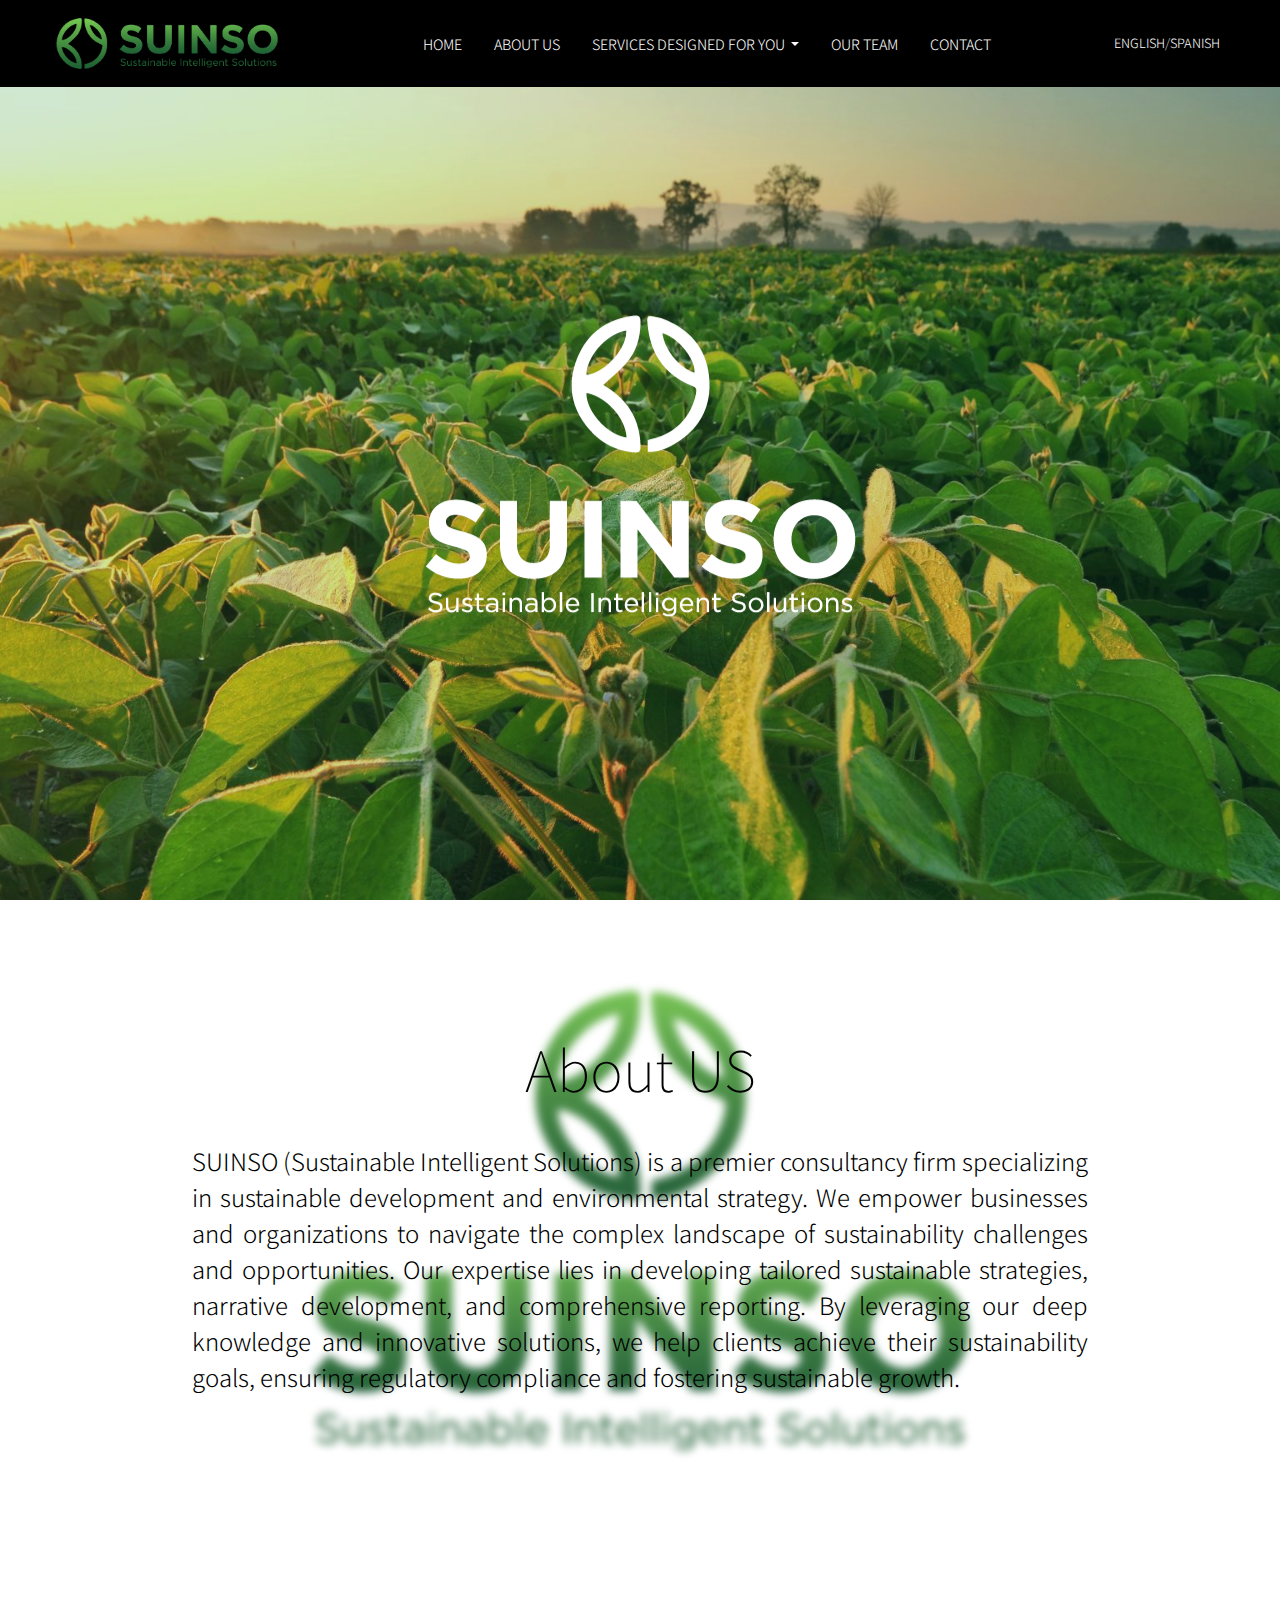
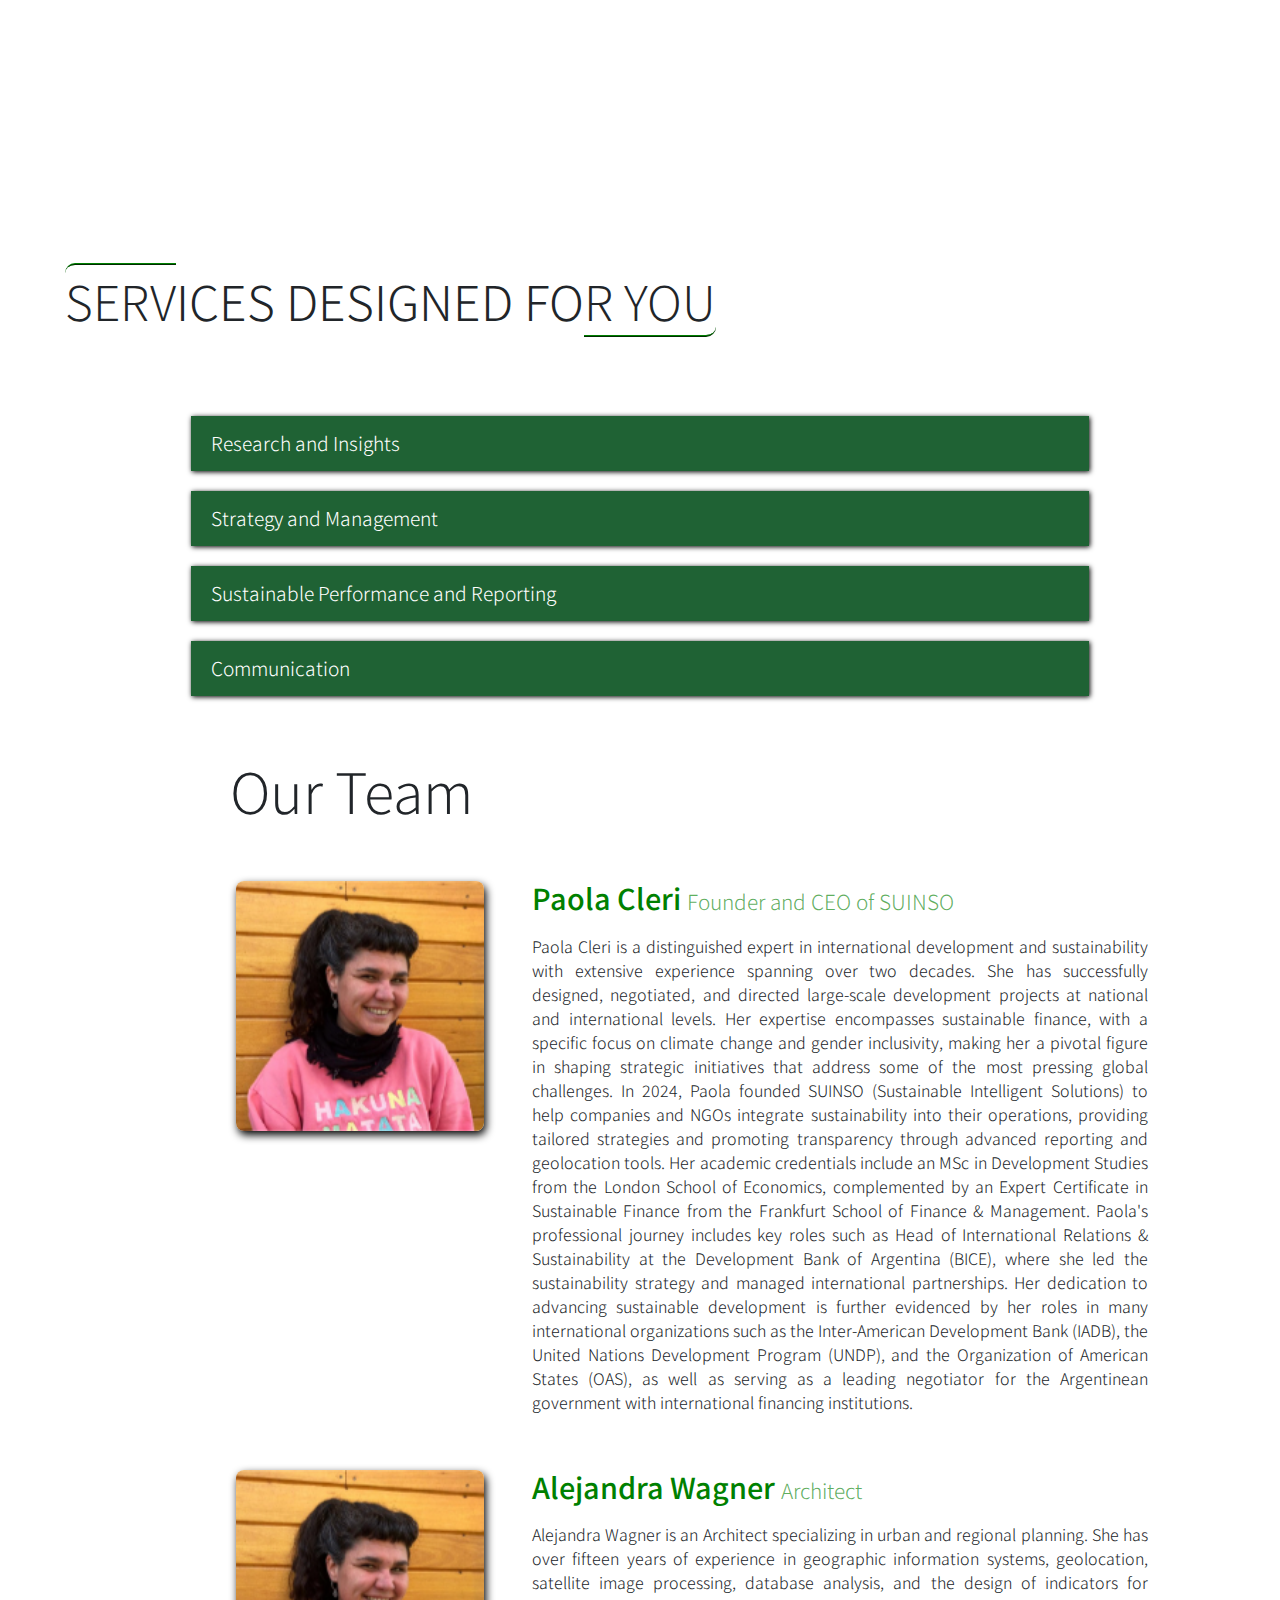
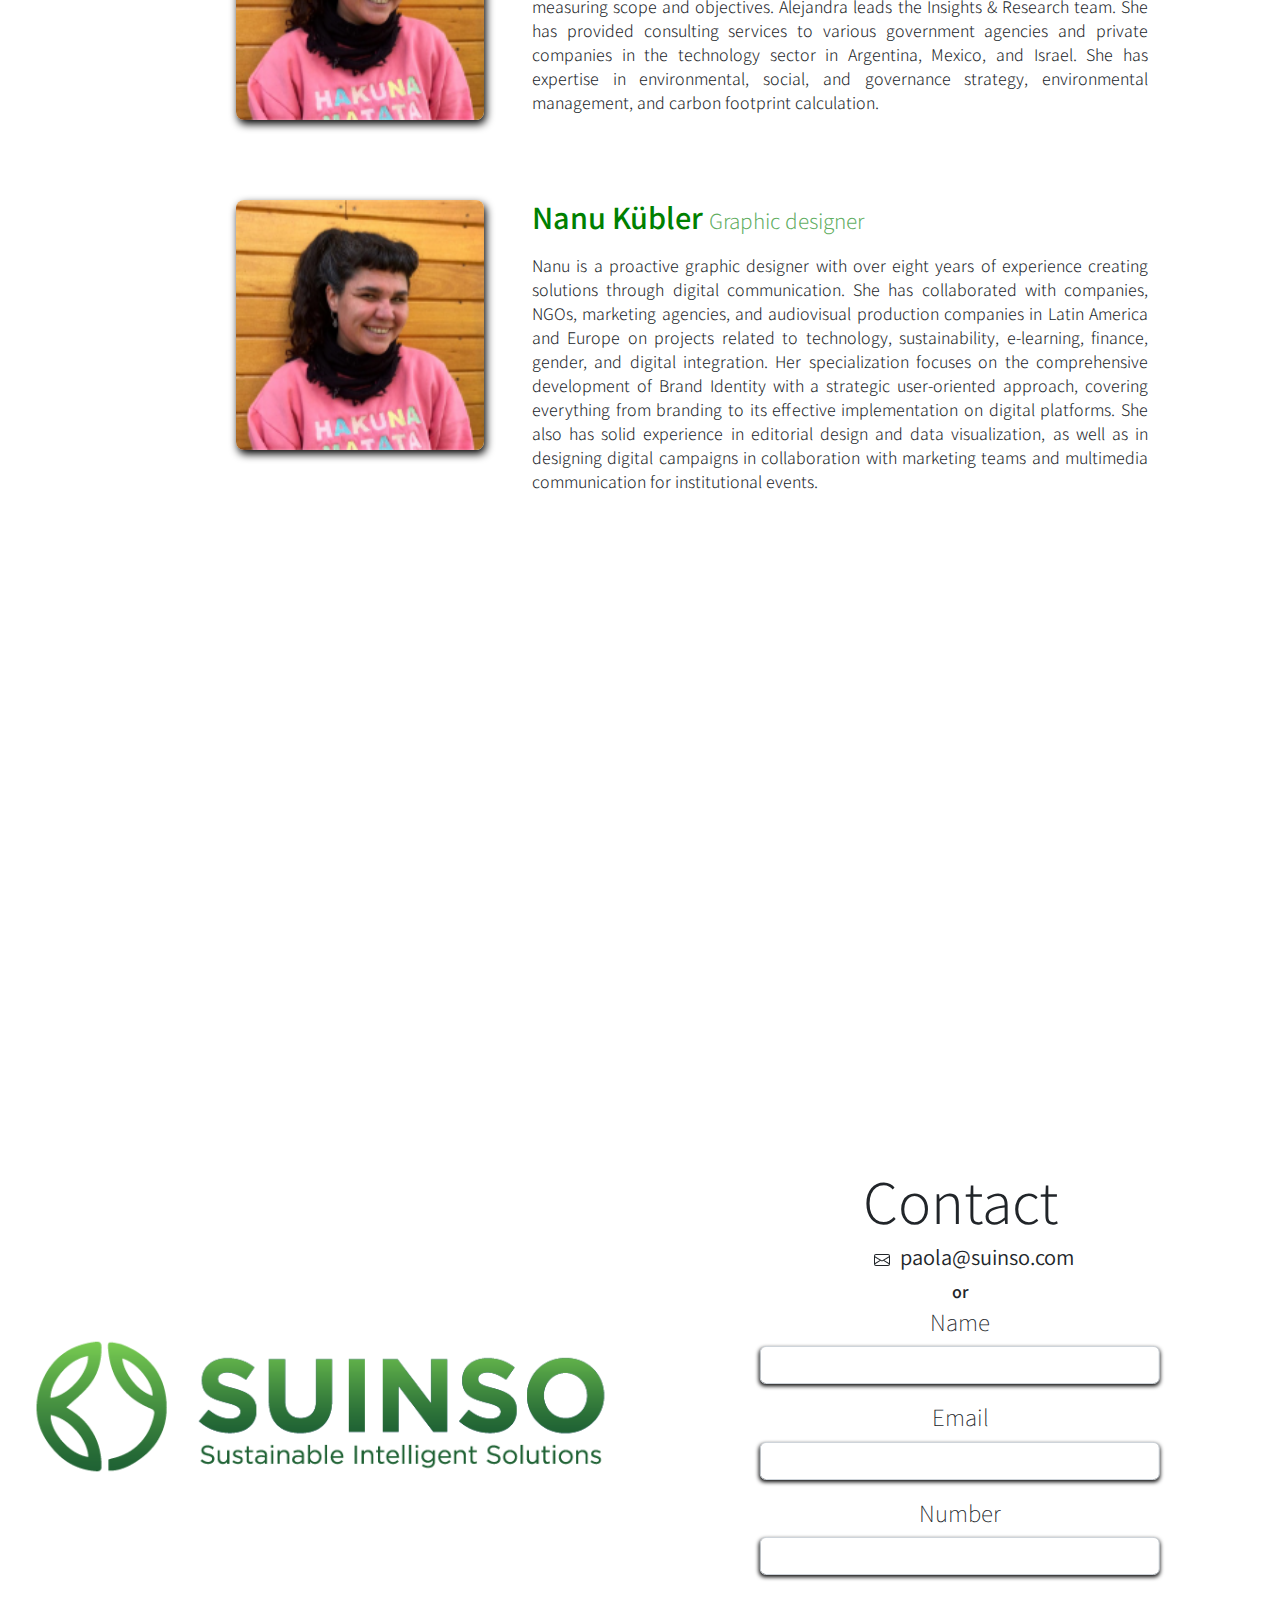
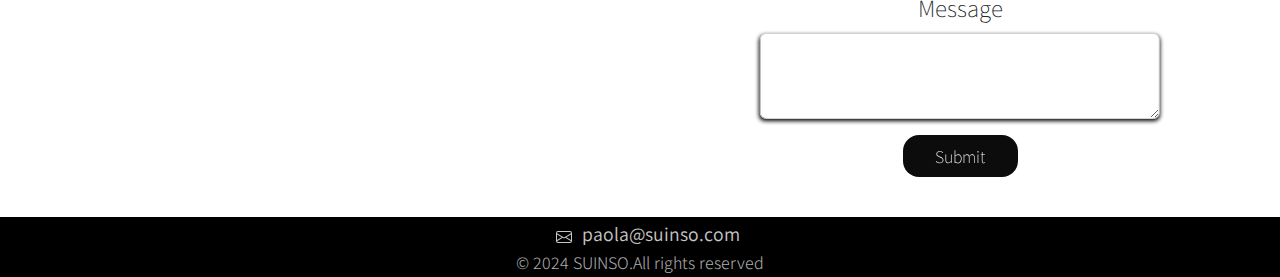
<file: index.html>
<!DOCTYPE html>
<html lang="en">

<head>
  <meta charset="UTF-8">
  <meta name="viewport" content="width=device-width, initial-scale=1.0">
  <title>Suinso</title>
  <link rel="stylesheet" href="css/bootstrap.css">
  <link rel="stylesheet" href="css/index.css">
  <!-- Fuente de Google -->

  <!-- fuente 1 -->

  <link rel="preconnect" href="https://fonts.googleapis.com">
  <link rel="preconnect" href="https://fonts.gstatic.com" crossorigin>
  <link href="https://fonts.googleapis.com/css2?family=Noto+Sans+JP:wght@100..900&display=swap" rel="stylesheet">

</head>

<body>

  <header>

    <!-- Menu de navegación -->

    <nav class="nav navbar justify-content-center p-3 bg-black">
      <a class="text-decoration-none text-white img-nav" href="#Home" id="img-nav"><img
          src="img/logo/logo suinso verde horizontal.png" height="55" width="240" alt="Suinso" class="img-fluid"></a>

      <a class="nav-link nav-text1 text-white" data-index="1" href="#Home" aria-current="page" data-section="navbar"
        data-value="nav-1">HOME</a>
      <a class="nav-link nav-text2 text-white" data-index="2" href="#AboutUs" id="specific-link" data-section="navbar"
        data-value="nav-2">ABOUT
        US</a>

      <!-- Dropdown "Services" -->

      <div class="nav-item dropdown">
        <a class="nav-link nav-text3 text-white dropdown-toggle" data-index="3" href="#Services" id="ServicesDropdown"
          role="button" data-bs-toggle="dropdown" aria-expanded="false" data-section="navbar"
          data-value="nav-3">SERVICES DESIGNED FOR YOU
        </a>
        <ul class="dropdown-menu bg-white" aria-labelledby="ServicesDropdown">
          <li><a class="dropdown-item" href="#panelsStayOpen-headingOne" data-section="navbar"
              data-value="sub-nav-1">Research
              and Insights</a></li>
          <li><a class="dropdown-item" href="#panelsStayOpen-headingTwo" data-section="navbar"
              data-value="sub-nav-2">Strategy
              and Management</a></li>
          <li><a class="dropdown-item" href="#panelsStayOpen-headingThree" data-section="navbar"
              data-value="sub-nav-3">Sustainable
              Performance and Reporting</a></li>
          <li><a class="dropdown-item" href="#panelsStayOpen-headingFour" data-section="navbar"
              data-value="sub-nav-4">Communication</a></li>
        </ul>
      </div>

      <a class="nav-link nav-text4 text-white" data-index="4" href="#OurTeam" data-section="navbar"
        data-value="nav-4" id="ourteam-link">OUR
        TEAM</a>
      <a class="nav-link nav-text5 text-white" data-index="5" href="#Contact" data-section="navbar"
        data-value="nav-5" id="contact-link">CONTACT</a>

      <!-- Switch idioma -->

      <div>
        <h2 class="switch-l text-white" id="switch-div"><span id="english" data-language="en" data-section="navbar"
            data-value="switch1">ENGLISH</span>/<span id="spanish" data-language="es" data-section="navbar"
            data-value="switch2">SPANISH</span></h2>
      </div>

    </nav>


  </header>

  <main>

    <!-- Sección 1 -->

    <!-- Hero -->

    <section class="section1 container-fluid text-center bg-success" id="Home">
      <div class="row">
        <div class="col">

          <img class="img-fluid img-hero" src="img/logo/logo suinso vertical.png" alt="Logo SUINSO">
          <!-- <h1 class="text-hero position-absolute text-color-green">SUINSO</h1>
          <p class="text-hero2 position-absolute text-color-green">Sustainable Intelligent Solutions</p> -->

          <!-- Carrusel de imágenes -->

          <div id="carouselId" class="carrusel carousel slide" data-bs-ride="carousel" data-bs-interval="3800">
            <div class="carousel-inner" role="listbox">
              <div class="carousel-item active">
                <img src="img/hero/plantas.jpg" class="img-c d-block" alt="Garage de autos con paneles solares" />
              </div>
              <div class="carousel-item">
                <img src="img/hero/oficina simple.jpeg" class="img-c2 d-block"
                  alt="Campo abierto con molinos de viento" />
              </div>
              <div class="carousel-item">
                <img src="img/hero/plantas y molinos.jpg" class="img-c3 d-block"
                  alt="Campo abierto con un molino de viento" />
              </div>
            </div>
          </div>

        </div>
      </div>
    </section>

    <!-- Section 2 -->

    <!-- About us -->

    <section class="section2 container-fluid text-center" id="AboutUs">

      <div class="row">

        <div class="col-about-us">

          <div class="div-title-s2">
            <h1 class="text-center title-s2" data-section="AboutUs" data-value="title-About-us">About
              US</h1>
          </div>

          <div class="text-center div-img-s2"><img src="img/logo/logo suinso verde vertical.png" alt="logo SUINSO"
              height="700" width="700" class="img-fluid img-s2"></div>

          <div class="div-text-s2">
            <p class="text-s2" data-section="AboutUs" data-value="description-about-us">
              SUINSO
              (Sustainable Intelligent Solutions) is a premier consultancy firm specializing in
              sustainable development and environmental strategy. We empower businesses and
              organizations to navigate the complex landscape of sustainability challenges and
              opportunities.
              Our expertise lies in developing tailored sustainable strategies, narrative development,
              and
              comprehensive reporting. By leveraging our deep knowledge and innovative solutions, we
              help clients achieve their sustainability goals, ensuring regulatory compliance and
              fostering
              sustainable growth.</p>
          </div>
        </div>
      </div>

    </section>

    <!-- Section 3 -->

    <!-- Services -->

    <section class="section3 container-fluid text-center" id="Services">

      <div class="row row-s3">

        <div class="col">

          <span class="title-s3"><span class="title-s3-2" data-section="services" data-value="title-sv">SERV</span><span
              data-section="services" data-value="title2-sv">ICES DESIGNED FO</span><span class="title-s3-3"
              data-section="services" data-value="title3-sv">R
              YOU</span></span>

          <div class="accordion" id="accordionPanelsStayOpenExample">
            <div class="accordion-item" id="panelsStayOpen-headingOne">
              <h2 class="accordion-header">
                <button class="accordion-button1 collapsed" type="button" data-bs-toggle="collapse"
                  data-bs-target="#panelsStayOpen-collapseOne" aria-expanded="true"
                  aria-controls="panelsStayOpen-collapseOne" data-section="services" data-value="title-acc1">
                  Research and Insights
                </button>
              </h2>
              <div id="panelsStayOpen-collapseOne" class="accordion-collapse collapse"
                aria-labelledby="panelsStayOpen-headingOne">
                <div class="accordion-body">
                  <ul class="text-black">
                    <li>
                      <span class="title-li" data-section="services" data-value="title1-text-acc1">Knowledge
                        Generation:</span>
                      <p data-section="services" data-value="text1-acc1">Creation of concise, visual reports featuring
                        exclusive,
                        actionable, customized insights and benchmark studies.</p>
                    </li>
                    <li>
                      <span class="title-li" data-section="services" data-value="title2-text-acc1">Trend
                        Anticipation:</span>
                      <p data-section="services" data-value="text2-acc1">Provision of forward-looking insights to
                        anticipate emerging
                        trends and promote proactive change.</p>
                    </li>
                    <li>
                      <span class="title-li" data-section="services" data-value="title3-text-acc1">Environmental
                        Management:</span>
                      <ul>
                        <li>
                          <span class="title-li-sub" data-section="services" data-value="title4-text-acc1">Monitoring
                            Climate Indicators:</span>
                          <p id="clasep2" data-section="services" data-value="text3-acc1">Tracking relevant climate indicators for
                            your
                            industry/company.</p>
                        </li>
                        <li>
                          <span class="title-li-sub" data-section="services" data-value="title5-text-acc1">Risk
                            Mapping:</span>
                          <p id="clasep3" data-section="services" data-value="text4-acc1">Mapping risks of floods, wildfires, and air
                            pollution.</p>
                        </li>
                        <li>
                          <span class="title-li-sub" data-section="services" data-value="title6-text-acc1">Key
                            Environmental Indicators:</span>
                          <p id="clasep4" data-section="services" data-value="text5-acc1">Mapping key environmental indicators for
                            decision-making and early warning.</p>
                        </li>
                        <li>
                          <span class="title-li-sub" data-section="services" data-value="title7-text-acc1">Disaster Risk
                            Exposure:</span>
                          <p id="clasep5" data-section="services" data-value="text6-acc1">Mapping exposure to natural disaster risks.
                          </p>
                        </li>
                        <li id="agregar-li-1">
                          <span class="title-li-sub" data-section="services" data-value="title8-text-acc1">Environmental
                            Change Prediction:</span>
                          <p data-section="services" data-value="text7-acc1">Predicting environmental changes.</p>
                        </li>
                      </ul>
                    </li>
                    <li>
                      <span class="title-li" data-section="services" data-value="title9-text-acc1">Risk Exposure
                        Analysis:</span>
                      <p id="clasep" data-section="services" data-value="text8-acc1">Analyzing patterns of risk
                        exposure.</p>
                    </li>
                  </ul>
                </div>
              </div>
            </div>

            <div class="accordion-item" id="panelsStayOpen-headingTwo">
              <h2 class="accordion-header">
                <button class="accordion-button2 collapsed" type="button" data-bs-toggle="collapse"
                  data-bs-target="#panelsStayOpen-collapseTwo" aria-expanded="false"
                  aria-controls="panelsStayOpen-collapseTwo" data-section="services" data-value="title-acc2">
                  Strategy and Management
                </button>
              </h2>
              <div id="panelsStayOpen-collapseTwo" class="accordion-collapse collapse"
                aria-labelledby="panelsStayOpen-headingTwo">
                <div class="accordion-body">
                  <ul class="text-black">
                    <li>
                      <p class="p-sub-sv2" data-section="services" data-value="title1-text-acc2">Development of ESG
                        (Environmental, Social, and Governance) strategy, aligned
                        with global standards and sustainable reporting, and support in integrating
                        sustainability into your company. Development of corporate volunteer programs.</p>
                    </li>
                    <li id="agregar-li-2" class="d-none">
                      <p class="p-sub-sv2">Desarrollo de programas de voluntariado corporativo.</p>
                    </li>
                    <li>
                      <span class="title-li-sv2" data-section="services" data-value="title2-text-acc2">Tailored
                        Training:</span>
                      <ul>
                        <li>
                          <p data-section="services" data-value="text1-acc2">Customized training: on-site or online
                            trainings</p>
                        </li>
                        <li>
                          <p data-section="services" data-value="text2-acc2">Awareness programs for internal and
                            external stakeholders.</p>
                        </li>
                      </ul>
                    </li>
                    <li>
                      <span class="p-sub-sv2" data-section="services" data-value="text3-acc2">Enhancing the
                        environmental profile of your value chain, including raw
                        materials, water, energy, waste, and emissions.</span>
                    </li>
                    <li>
                      <span class="p-sub-sv2" data-section="services" data-value="text4-acc2">Strategies for
                        transitioning to circular business models.</span>
                    </li>
                    <li>
                      <span class="title-li-sv2" data-section="services" data-value="title3-text-acc2">Sustainable
                        Finance:</span>
                      <p data-section="services" data-value="text5-acc2">Development of Green Taxonomy, Investment
                        portfolio
                        analysis. Climate, environmental, and social risks associated with the portfolio.</p>
                    </li>
                  </ul>
                </div>
              </div>
            </div>

            <div class="accordion-item" id="panelsStayOpen-headingThree">
              <h2 class="accordion-header">
                <button class="accordion-button3 collapsed" type="button" data-bs-toggle="collapse"
                  data-bs-target="#panelsStayOpen-collapseThree" aria-expanded="false"
                  aria-controls="panelsStayOpen-collapseThree" data-section="services" data-value="title-acc3">
                  Sustainable Performance and Reporting
                </button>
              </h2>
              <div id="panelsStayOpen-collapseThree" class="accordion-collapse collapse"
                aria-labelledby="panelsStayOpen-headingThree">
                <div class="accordion-body">
                  <ul class="text-black">
                    <li>
                      <span class="title-li-sv3" data-section="services" data-value="title1-text-acc3">Preparation of
                        Sustainability Reports and Integrated Reports:</span>
                      <ul>
                        <li>
                          <p data-section="services" data-value="text1-acc3">Implementation of international guidelines:
                            GRI Standards, ISO 26000,
                            AA1000, United Nations Global Compact, SDG Compass for contributing to
                            the Sustainable Development Goals (SDGs).</p>
                        </li>
                      </ul>
                    </li>
                    <li>
                      <span class="title-li-sv3" data-section="services" data-value="title2-text-acc3">Carbon Footprint
                        Measurement:</span>
                      <ul>
                        <li>
                          <p data-section="services" data-value="text2-acc3">Accurate measurement and analysis of your
                            carbon footprint to understand
                            and reduce environmental impact.</p>
                        </li>
                      </ul>
                    </li>
                    <li>
                      <span class="title-li-sv3" data-section="services" data-value="title3-text-acc3">Economic, Social,
                        and Environmental Indicators:</span>
                      <ul>
                        <li>
                          <p data-section="services" data-value="text3-acc3">Construction and tracking of key economic,
                            social, and environmental
                            indicators to monitor performance and progress.</p>
                        </li>
                      </ul>
                    <li>
                      <span class="title-li-sv3" data-section="services" data-value="title4-text-acc3">Goal Development
                        and Opportunity Identification:</span>
                      <ul>
                        <li>
                          <p data-section="services" data-value="text4-acc3">Development of sustainability goals and
                            identification of improvement
                            opportunities to enhance overall sustainability efforts.</p>
                        </li>
                      </ul>
                    </li>
                    <li>
                      <span class="title-li-sv3" data-section="services" data-value="title5-text-acc3">Impact
                        Measurement Methodologies:</span>
                      <ul>
                        <li>
                          <p data-section="services" data-value="text5-acc3">Development of robust methodologies for
                            measuring the impact of your
                            sustainability initiatives.</p>
                        </li>
                      </ul>
                    </li>
                  </ul>
                </div>
              </div>
            </div>

            <div class="accordion-item" id="panelsStayOpen-headingFour">
              <h2 class="accordion-header">
                <button class="accordion-button4 collapsed" type="button" data-bs-toggle="collapse"
                  data-bs-target="#panelsStayOpen-collapseFour" aria-expanded="true"
                  aria-controls="panelsStayOpen-collapseFour" data-section="services" data-value="title-acc4">
                  Communication
                </button>
              </h2>
              <div id="panelsStayOpen-collapseFour" class="accordion-collapse collapse"
                aria-labelledby="panelsStayOpen-headingFour">
                <div class="accordion-body">
                  <ul class="text-black">
                    <li>
                      <span class="title-li-sv4" data-section="services" data-value="title1-text-acc4">Narrative
                        Development:</span>
                      <ul>
                        <li>
                          <p data-section="services" data-value="text1-acc4">Crafting compelling narratives that
                            resonate with your audience and highlight
                            your sustainability efforts effectively.</p>
                        </li>
                        <li>
                          <p data-section="services" data-value="text2-acc4">Developing a cohesive storyline that
                            communicates your organization&#39;s
                            journey towards sustainability, emphasizing key achievements and future goals.</p>
                        </li>
                      </ul>
                    </li>
                    <li>
                      <span class="title-li-sv4" data-section="services" data-value="title2-text-acc4">Impactful
                        Messaging:</span>
                      <ul>
                        <li>
                          <p data-section="services" data-value="text3-acc4">Customizing messages tailored to specific
                            audiences, ensuring clarity,
                            relevance, and engagement.</p>
                        </li>
                        <li>
                          <p data-section="services" data-value="text4-acc4">Finding the right narrative to maximize
                            impact and foster understanding and
                            support among stakeholders and clients.</p>
                        </li>
                      </ul>
                    </li>
                    <li>
                      <span class="title-li-sv4" data-section="services" data-value="title3-text-acc4">Positioning
                        Strategy:</span>
                      <ul>
                        <li>
                          <p data-section="services" data-value="text5-acc4">Identifying key events and opportunities to
                            promote your products and ideas
                            within the sustainability landscape.</p>

                        </li>
                        <li>
                          <p data-section="services" data-value="text6-acc4">Preparation of presentations and
                            submissions for sustainability awards,
                            rankings, and industry recognitions to showcase your initiatives and
                            achievements effectively.</p>
                        </li>
                      </ul>
                    </li>
                  </ul>
                </div>
              </div>
            </div>

          </div>

        </div>

      </div>

    </section>

    <!-- Section 4 -->

    <!-- Our Team -->

    <section class="section4 container-fluid text-center" id="OurTeam">

      <div class="row">

        <div class="col col-s4">

          <div class="div-title-s4">

            <h1 class="title-s4" data-section="team" data-value="title-s4">Our Team</h1>

          </div>

          <!-- Primer descripcion -->

          <div class="row row-e1">

            <div class="col-3 col-img1">

              <img class="img-fluid img-e1" src="img/equipo/kubler.png" alt="Arquitecta de SUINSO">

            </div>

            <div class="col-6 col-e1">

              <div class="div-name-1">

                <h2 class="name-1">Paola Cleri <span style="color: rgba(0, 128, 0, 0.638); font-size: 1.3rem;"
                    data-section="team" data-value="subtitle1-s4">Founder
                    and CEO of SUINSO</span></h2>

              </div>

              <div class="div-text-e1">

                <p class="text-e1" data-section="team" data-value="text-e1">Paola Cleri is a distinguished expert in
                  international development and sustainability with
                  extensive experience spanning over two decades. She has successfully designed,
                  negotiated, and directed large-scale development projects at national and international
                  levels. Her expertise encompasses sustainable finance, with a specific focus on climate
                  change and gender inclusivity, making her a pivotal figure in shaping strategic initiatives that
                  address some of the most pressing global challenges.
                  In 2024, Paola founded SUINSO (Sustainable Intelligent Solutions) to help companies and
                  NGOs integrate sustainability into their operations, providing tailored strategies and
                  promoting transparency through advanced reporting and geolocation tools.
                  Her academic credentials include an MSc in Development Studies from the London School
                  of Economics, complemented by an Expert Certificate in Sustainable Finance from the
                  Frankfurt School of Finance &amp; Management. Paola&#39;s professional journey includes key roles
                  such as Head of International Relations &amp; Sustainability at the Development Bank of
                  Argentina (BICE), where she led the sustainability strategy and managed international
                  partnerships. Her dedication to advancing sustainable development is further evidenced by
                  her roles in many international organizations such as the Inter-American Development Bank
                  (IADB), the United Nations Development Program (UNDP), and the Organization of
                  American States (OAS), as well as serving as a leading negotiator for the Argentinean
                  government with international financing institutions.</p>

              </div>

            </div>

          </div>


          <!-- Segunda descripcion -->

          <div class="row row-e2">

            <div class="col-3 col-img1">

              <img class="img-fluid img-e2" src="img/equipo/kubler.png" alt="Arquitecta de SUINSO">

            </div>

            <div class="col-6 col-e1">

              <div class="div-name-1">

                <h2 class="name-1">Alejandra Wagner <span style="color: rgba(0, 128, 0, 0.638); font-size: 1.3rem;"
                    data-section="team" data-value="subtitle2-s4">Architect</span></h2>

              </div>

              <div class="div-text-e1">

                <p class="text-e1" data-section="team" data-value="text-e2">Alejandra Wagner is an Architect
                  specializing in urban and regional planning. She has over
                  fifteen years of experience in geographic information systems, geolocation, satellite image
                  processing, database analysis, and the design of indicators for measuring scope and
                  objectives. Alejandra leads the Insights &amp; Research team.
                  She has provided consulting services to various government agencies and private
                  companies in the technology sector in Argentina, Mexico, and Israel. She has expertise in
                  environmental, social, and governance strategy, environmental management, and carbon
                  footprint calculation.</p>

              </div>

            </div>

          </div>


          <!-- Tercer descripcion -->

          <div class="row row-e3">

            <div class="col-3 col-img1">

              <img class="img-fluid img-e3" src="img/equipo/kubler.png" alt="Arquitecta de SUINSO">

            </div>

            <div class="col-6 col-e1">

              <div class="div-name-1">

                <h2 class="name-1">Nanu Kübler <span style="color: rgba(0, 128, 0, 0.638); font-size: 1.3rem;"
                    data-section="team" data-value="subtitle3-s4">Graphic
                    designer</span></h2>

              </div>

              <div class="div-text-e1">

                <p class="text-e1" data-section="team" data-value="text-e3">Nanu is a proactive graphic designer with
                  over eight years of experience creating solutions through digital communication.
                  She has collaborated with companies, NGOs, marketing agencies, and audiovisual
                  production companies in Latin America and Europe on projects related to technology,
                  sustainability, e-learning, finance, gender, and digital integration.
                  Her specialization focuses on the comprehensive development of Brand Identity with a
                  strategic user-oriented approach, covering everything from branding to its effective
                  implementation on digital platforms. She also has solid experience in editorial design and
                  data visualization, as well as in designing digital campaigns in collaboration with marketing
                  teams and multimedia communication for institutional events.</p>

              </div>

            </div>

          </div>


        </div>

      </div>

    </section>

    <!-- Section 5 -->

    <!-- Contact -->

    <section class="section5 container-fluid" id="Contact">

      <div class="row">

        <div class="col-6 text-center">

          <img class="img-fluid img-s5" src="img/logo/logo suinso verde horizontal.png" alt="Logo SUINSO">

        </div>

        <div class="col-6 col-form">

          <h1 class="title-s5" data-section="Contact" data-value="title-s5">Contact</h1>

          <div class="div-email">

            <svg xmlns="http://www.w3.org/2000/svg" width="16" height="16" fill="currentColor"
              class="bi bi-envelope email-icon" viewBox="0 0 16 16">
              <path
                d="M0 4a2 2 0 0 1 2-2h12a2 2 0 0 1 2 2v8a2 2 0 0 1-2 2H2a2 2 0 0 1-2-2zm2-1a1 1 0 0 0-1 1v.217l7 4.2 7-4.2V4a1 1 0 0 0-1-1zm13 2.383-4.708 2.825L15 11.105zm-.034 6.876-5.64-3.471L8 9.583l-1.326-.795-5.64 3.47A1 1 0 0 0 2 13h12a1 1 0 0 0 .966-.741M1 11.105l4.708-2.897L1 5.383z" />
            </svg>

            <h5 class="email">paola@suinso.com</h5>

          </div>

          <h6 class="contact-or" data-section="Contact" data-value="or-text">or</h6>

          <form class="form" method="get">

            <!-- Nombre -->

            <div class="mb-3 div-input1">
              <label for="name" class="form-label title-input1" data-section="Contact" data-value="input1">Name</label>
              <input type="text" class="form-control input1" id="name" name="name" required>
            </div>

            <!-- Email -->

            <div class="mb-3 div-input2">
              <label for="email" class="form-label title-input2">Email</label>
              <input type="email" class="form-control input2" id="email" name="email" required>
            </div>

            <!-- Telefono -->

            <div class="mb-3 div-input3">
              <label for="Telefono" class="form-label title-input3" data-section="Contact"
                data-value="input3">Number</label>
              <input type="tel" class="form-control input3" id="Telefono" name="number" minlength="10" maxlength="10">
            </div>

            <div class="mb-3">
              <label for="Mensaje" class="form-label title-input4" data-section="Contact"
                data-value="input4">Message</label>
              <textarea class="form-control input4" id="Mensaje" rows="3"></textarea>
            </div>

            <div class="div-btn">
            <button type="submit" class="btn btn-s5" data-section="Contact" data-value="button-s5">Submit</button>
          </div>

          </form>

        </div>

      </div>
      
    </section>

  </main>

  <footer class="footer">

    <h5 class="email-footer"><svg xmlns="http://www.w3.org/2000/svg" width="16" height="16" fill="currentColor"
        class="bi bi-envelope email-icon-footer" viewBox="0 0 16 16">
        <path
          d="M0 4a2 2 0 0 1 2-2h12a2 2 0 0 1 2 2v8a2 2 0 0 1-2 2H2a2 2 0 0 1-2-2zm2-1a1 1 0 0 0-1 1v.217l7 4.2 7-4.2V4a1 1 0 0 0-1-1zm13 2.383-4.708 2.825L15 11.105zm-.034 6.876-5.64-3.471L8 9.583l-1.326-.795-5.64 3.47A1 1 0 0 0 2 13h12a1 1 0 0 0 .966-.741M1 11.105l4.708-2.897L1 5.383z" />
      </svg>paola@suinso.com</h5>

    <p class="p-footer">© 2024 SUINSO.<span data-section="Contact" data-value="text-footer">All rights reserved</span>
    </p>

  </footer>

</body>

<script src="js/bootstrap.js"></script>
<script src="js/script.js"></script>


</html>
</file>
<file: css/index.css>
html,
* {
    font-family: "Noto Sans JP", sans-serif;
    font-optical-sizing: auto;
    font-weight: 300;
    font-style: normal;
    scroll-behavior: smooth;
}

body {

    background-color: transparent;
    margin: 0;
    padding: 0;
    text-align: center;
    width: 100%;

}

/* Barra de navegacion */

body::-webkit-scrollbar {
    width: 10px;
}

body::-webkit-scrollbar-thumb {
    background: rgba(0, 0, 0, 0.849);
    border-right: 1px ridge rgba(0, 0, 0, 0.596);
}

* {
    margin: 0;
    padding: 0;
}

/* Menu de navegacion */

.nav {

    position: fixed;
    z-index: 100;
    width: 100%;
}

/* Navbar en ingles */

.en .img-nav,
.en .nav-text1,
.en .nav-text2,
.en .nav-text3,
.en .nav-text4,
.en .nav-text5,
.en .switch-l {
    transform: translateX(-50%);
    -webkit-transform: translateX(-50%);
    -moz-transform: translateX(-50%);
    -ms-transform: translateX(-50%);
    -o-transform: translateX(-50%);
}

.en .nav-text1,
.en .nav-text2,
.en .nav-text3,
.en .nav-text4,
.en .nav-text5 {

    position: relative;
    display: inline-block;
    transform: translateX(0rem);
    -webkit-transform: translateX(0rem);
    -moz-transform: translateX(0rem);
    -ms-transform: translateX(0rem);
    -o-transform: translateX(0rem);
    font-size: 0.9rem;

}

.dropdown {

    z-index: 1;

}

.dropdown-menu {

    display: none;
    position: absolute;
    top: 100%;
    left: 15px;
    z-index: 1000;
    float: left;
    min-width: 10rem;
    padding: 0.5rem 0;
    margin: 0.125rem 0 0;
    font-size: 1rem;
    color: #212529;
    text-align: left;
    list-style: none;
    background-color: #fff;
    background-clip: padding-box;
    border: 1px solid rgba(0, 0, 0, 0.15);
    border-radius: 0.25rem;

}

.navbar .dropdown:hover .dropdown-menu {
    display: block;
    margin-top: 0;
}

.dropdown-menu {
    transition: all 0.5s ease-in-out;
}

.switch-l {

    position: relative;
    display: inline-block;
    transform: translate(6rem, 0.2rem);
    -webkit-transform: translate(6rem, 0.2rem);
    -moz-transform: translate(6rem, 0.2rem);
    -ms-transform: translate(6rem, 0.2rem);
    -o-transform: translate(6rem, 0.2rem);
    font-size: 0.8rem;
    font-family: "Noto Sans JP", sans-serif;
    font-optical-sizing: auto;
    font-weight: 100;
    font-style: normal;
    cursor: pointer;
    user-select: none;
    left: 160px;
}

/* Estilos para el switch de idioma */

#english {
    cursor: pointer;
}

#english.active-en {
    background-color: green;
    transition: background-color 0.35s ease-in;
    -webkit-transition: background-color 0.35s ease-in;
    -moz-transition: background-color 0.35s ease-in;
    -ms-transition: background-color 0.35s ease-in;
    -o-transition: background-color 0.35s ease-in;
}

#spanish {
    cursor: pointer;
}

#spanish.active-es {
    background-color: green;
    transition: background-color 0.35s ease-in;
    -webkit-transition: background-color 0.35s ease-in;
    -moz-transition: background-color 0.35s ease-in;
    -ms-transition: background-color 0.35s ease-in;
    -o-transition: background-color 0.35s ease-in;
}

/* Pseudoelementos */

.img-nav:focus {

    outline: none;

}

.en .nav-text1::before,
.en .nav-text2::before,
.en .nav-text3::before,
.en .nav-text4::before,
.en .nav-text5::before {
    content: '';
    position: absolute;
    width: 0;
    height: 1px;
    top: 0;
    background-color: white;
    visibility: hidden;
    transition: all 0.3s ease-in-out;
    -webkit-transition: all 0.3s ease-in-out;
    -moz-transition: all 0.3s ease-in-out;
    -ms-transition: all 0.3s ease-in-out;
    -o-transition: all 0.3s ease-in-out;
}

.en .nav-text1:hover::before {
    visibility: visible;
    width: 55%;
}

.en .nav-text2:hover::before {
    visibility: visible;
    width: 67%;
}

.en .nav-text3:hover::before {
    visibility: visible;
    width: 87%;
}

.en .nav-text4:hover::before {
    visibility: visible;
    width: 68%;
}

.en .nav-text5:hover::before {
    visibility: visible;
    width: 65%;
}

.nav-item.dropdown:hover .dropdown-menu {
    display: block;
}

/* Navbar en español */

.es .img-nav,
.es .nav-text1,
.es .nav-text2,
.es .nav-text3,
.es .nav-text4,
.es .nav-text5,
.es .switch-l {
    transform: translateX(-50%);
    -webkit-transform: translateX(-50%);
    -moz-transform: translateX(-50%);
    -ms-transform: translateX(-50%);
    -o-transform: translateX(-50%);
}

.es .img-nav {

    position: relative;
    left: 32px;

}

.es .nav-text1,
.es .nav-text2,
.es .nav-text3,
.es .nav-text4,
.es .nav-text5 {
    position: relative;
    display: inline-block;
    transform: translateX(-1rem);
    -webkit-transform: translateX(-1rem);
    -moz-transform: translateX(-1rem);
    -ms-transform: translateX(-1rem);
    -o-transform: translateX(-1rem);
    font-size: 0.9rem;
}

.es .nav-text1::before,
.es .nav-text2::before,
.es .nav-text3::before,
.es .nav-text4::before,
.es .nav-text5::before {
    content: '';
    position: absolute;
    width: 0;
    height: 1px;
    top: 0;
    background-color: white;
    visibility: hidden;
    transition: all 0.3s ease-in-out;
    -webkit-transition: all 0.3s ease-in-out;
    -moz-transition: all 0.3s ease-in-out;
    -ms-transition: all 0.3s ease-in-out;
    -o-transition: all 0.3s ease-in-out;
}

.es .nav-text1:hover::before {
    visibility: visible;
    width: 55%;
}

.es .nav-text2:hover::before {
    visibility: visible;
    width: 80%;
}

.es .nav-text3:hover::before {
    visibility: visible;
    width: 77%;
}

.es .nav-text4:hover::before {
    visibility: visible;
    width: 60%;
}

.es .nav-text5:hover::before {
    visibility: visible;
    width: 70%;
}

.es .switch-l {
    position: relative;
    display: inline-block;
    transform: translate(6rem, 0.2rem);
    -webkit-transform: translate(6rem, 0.2rem);
    -moz-transform: translate(6rem, 0.2rem);
    -ms-transform: translate(6rem, 0.2rem);
    -o-transform: translate(6rem, 0.2rem);
    font-size: 0.8rem;
    font-family: "Noto Sans JP", sans-serif;
    font-optical-sizing: auto;
    font-weight: 100;
    font-style: normal;
    cursor: pointer;
    user-select: none;
    top: -3px;
    left: -30px;
}


/* Seccion 1 */

.section1 {
    height: 100vh;
    top: 0;
    left: 0;
    width: 100%;
    position: relative;
    padding: 0;
}

.row,
.col {
    margin: 0;
    padding: 0;
}

/* Hero */

/* .text-hero {
    z-index: 10;
    left: 84%;
    top: 61.5%;
    font-size: 3.2rem;
    font-size: 6.5rem;
    color: white;
    font-weight: 750;
    transform: translate(-50%, -50%);
    -webkit-transform: translate(-50%, -50%);
    -moz-transform: translate(-50%, -50%);
    -ms-transform: translate(-50%, -50%);
    -o-transform: translate(-50%, -50%);
}

.text-hero2 {
    z-index: 10;
    left: 84%;
    top: 70%;
    font-size: 1.7rem;
    color: white;
    width: 100%;
    font-weight: 200;
    transform: translate(-50%, -50%);
    -webkit-transform: translate(-50%, -50%);
    -moz-transform: translate(-50%, -50%);
    -ms-transform: translate(-50%, -50%);
    -o-transform: translate(-50%, -50%);
} */

.img-hero {
    left: 50%;
    top: 50%;
    transform: translate(-50%, -45%);
    position: absolute;
    z-index: 10;
    -webkit-transform: translate(-50%, -45%);
    -moz-transform: translate(-50%, -45%);
    -ms-transform: translate(-50%, -45%);
    -o-transform: translate(-50%, -45%);
}

#container-title {
    position: relative;
    height: 100vh;
    width: 100%;
}

/* ANIMACION PARA EL CARRUSEL */

.carousel-fade .carousel-item {
    opacity: 0;
    transition-duration: .6s;
    transition-property: opacity;
}

.carousel-fade .carousel-item.active,
.carousel-fade .carousel-item-next.carousel-item-start,
.carousel-fade .carousel-item-prev.carousel-item-end {
    opacity: 1;
}

.carousel-fade .active.carousel-item-start,
.carousel-fade .active.carousel-item-end {
    opacity: 0;
}

.carousel-item {
    height: 100vh;
    transition: transform 1s ease, opacity 1s ease;
}

.carousel-item img {
    object-fit: cover;
    height: 100vh;
    width: 100%;
    opacity: 0.8;
}

.img-c {
    height: 100vh;
    width: 100%;
    animation: desvanecer 2s ease-in-out;
    -webkit-animation: desvanecer 2s ease-in-out;
}

.img-c2,
.img-c3 {
    animation: desvanecer 2s ease-in-out;
    -webkit-animation: desvanecer 2s ease-in-out;
}

/* Seccion 2 */

.section2 {

    width: 100%;
    height: 96vh;
    top: 0;
    left: 0;
    position: relative;
    padding: 0;
    margin: 0;
    background-position: center;
    background-size: cover;

}

.col-about-us {

    flex: 1 0 0%;
    height: 96vh;

}

.div-img-s2 {

    display: flex;
    justify-content: center;
    text-align: center;
    align-items: center;

}

.img-s2 {
    position: relative;
    top: 50%;
    left: 0;
    filter: contrast(0.9) blur(4.5px);
    -webkit-filter: contrast(0.9) blur(4.5px);
    user-select: none;
    transform: translate(0, 0%);
    -webkit-transform: translate(0, 0%);
    -moz-transform: translate(0, 0%);
    -ms-transform: translate(0, 0%);
    -o-transform: translate(0, 0%);
    z-index: -2;
}

.div-title-s2 {

    display: flex;
    justify-content: center;
    text-align: center;
    align-items: center;

}

.title-s2 {
    position: relative;
    /*top: 50%;
    */
    /*left: 50%;
    */
    font-weight: 100;
    font-size: 3.5rem;
    color: #000000;
    transform: translate(0, 200%);
    -webkit-transform: translate(0, 200%);
    -moz-transform: translate(0, 200%);
    -ms-transform: translate(0, 200%);
    -o-transform: translate(0, 200%);
}


.div-text-s2 {

    display: flex;
    justify-content: center;
    align-items: center;

}

.text-s2 {
    text-align: justify;
    transform: translate(0, -75%);
    -webkit-transform: translate(0, -75%);
    -moz-transform: translate(0, -75%);
    -ms-transform: translate(0, -75%);
    -o-transform: translate(0, -75%);
    position: absolute;
    font-weight: 300;
    font-size: 1.5rem;
    width: 70%;
    color: #000000;
}

/* Section 3 */

.section3 {

    top: 0;
    left: 0;
    width: 100%;
    padding: 0;
    overflow: visible;
    padding-bottom: 220px;

}

.row-s3 {

    position: relative;
    top: 50px;

}

.title-s3 {

    position: relative;
    left: -250px;
    top: 50px;
    font-weight: 250;
    font-size: 3rem;

}

.title-s3-2 {

    font-weight: 250;
    font-size: 3rem;
    border-top: 2px ridge green;
    border-top-left-radius: 10px;

}

.title-s3-3 {

    font-weight: 250;
    font-size: 3rem;
    border-bottom: 2px ridge green;
    border-bottom-right-radius: 10px;

}

.accordion-item h2 button {

    font-size: 1.2rem;
    font-weight: 300;
    color: rgb(255, 255, 255);

}

.accordion {
    position: relative;
    margin: auto;
    top: 130px;
    width: 70.1%;
    overflow: visible;
    padding: 0;

}

.accordion-bg {

    background-color: red;

}

.accordion-item {
    border-top: none;
    border-left-width: 0;
    border-right: none;
    margin-bottom: 20px;
    box-shadow: 1px 1px 5px black;
    padding: 0;
}

.accordion-body {
    text-align: left;
    background-color: #fff;
}

.accordion-button1::after {

    position: relative;
    left: 519px;
    margin-top: 0px;

}

.es .accordion-button1::after {

    position: relative;
    left: 247px;
    margin-top: 0px;

}

.accordion-button2::after {

    position: relative;
    left: 480px;
    margin-top: 0px;

}

.es .accordion-button2::after {

    position: relative;
    left: 424px;
    margin-top: 0px;

}

.accordion-button3::after {

    position: relative;
    left: 363px;
    margin-top: 0px;

}

.es .accordion-button3::after {

    position: relative;
    left: 531px;
    margin-top: 0px;

}

.accordion-button4::after {


    position: relative;
    left: 567px;
    margin-top: 0px;

}

.es .accordion-button4::after {

    position: relative;
    left: 582px;
    margin-top: 0px;

}

.accordion-button {

    width: 100%;

}

/* Animaciones para el accordion */

.accordion-collapse.show {
    display: block;
}

.accordion-collapse {
    transition: height 0.35s ease;
}

.accordion-collapse.collapse {
    overflow: hidden;
}

.animated {
    animation-duration: 0.5s;
}


/* Servicio 1 accordion */

.title-li {

    font-size: 1.5rem;
    font-weight: 300;
    /* background-color: #18b64a5f; */

}

.hidden {

    display: none;

}

.title-li-sub {

    font-size: 1.5rem;
    font-weight: 300;
    /* background-color: #18b64a5f; */

}

.subtext1-s3 {

    font-size: 1.3rem;
    font-weight: 250;

}

.subtext2-s3 {

    font-size: 1.3rem;
    font-weight: 250;

}

.subtext3-s3 {

    font-size: 1.3rem;
    font-weight: 250;

}

.subtext4-s3 {

    font-size: 1.3rem;
    font-weight: 250;

}

/* Servicio 2 accordion */

.title-li-sv2 {

    font-size: 1.5rem;
    font-weight: 300;

}

.p-sub-sv2 {

    /* background-color: #1f6234; */
    font-size: 1.5rem;
    font-weight: 300;

}

/* Servicio 3 accordion */

.title-li-sv3 {

    font-size: 1.5rem;
    font-weight: 300;
    /* background-color: #78cb5174; */

}

/* Servicio 4 accordion */

.title-li-sv4 {

    font-size: 1.5rem;
    font-weight: 300;

}

/* Section 4 */

.section4 {

    top: 0;
    left: 0;
    padding: 0;
    width: 100%;
    height: 220vh;
}

.col-s4 {

    height: 210vh;

}

.div-title-s4 {

    text-align: center;
    width: 50%;

}

.title-s4 {
    position: relative;
    font-size: 3.5rem;
    font-weight: 250;
    left: 31px;
}

/* Primer empleada */

.row-e1 {
    position: relative;
    top: 50px;
    left: 0%;
}

.col-img1 {

    position: relative;
    left: 200px;

}

.img-e1 {
    height: 250px;
    border-radius: 8px;
    -webkit-border-radius: 8px;
    -moz-border-radius: 8px;
    -ms-border-radius: 8px;
    -o-border-radius: 8px;
    box-shadow: 2px 4px 8px black;
}

.es .img-e1 {
    /* height: 46.5%; */
    height: 250px;
    border-radius: 8px;
    -webkit-border-radius: 8px;
    -moz-border-radius: 8px;
    -ms-border-radius: 8px;
    -o-border-radius: 8px;
    box-shadow: 2px 4px 8px black;
}

.col-e1 {

    position: relative;
    left: 200px;

}

.div-name-1 {

    text-align: left;

}

.name-1 {

    color: green;
    font-size: 1.8rem;

}

.div-text-e1 {

    position: relative;
    top: 10px;

}

.text-e1 {

    text-align: justify;

}

/* Segunda empleada */

.row-e2 {

    position: relative;
    top: 100px;
    left: 0%;

}

.es .row-e2 {

    position: relative;
    top: 76px;
    left: 0%;

}

.img-e2 {
    height: 250px;
    border-radius: 8px;
    -webkit-border-radius: 8px;
    -moz-border-radius: 8px;
    -ms-border-radius: 8px;
    -o-border-radius: 8px;
    box-shadow: 2px 4px 8px black;
}

.es .img-e2 {
    /* height: 100%; */
    height: 250px;
    position: relative;
    top: 0px;
    border-radius: 8px;
    -webkit-border-radius: 8px;
    -moz-border-radius: 8px;
    -ms-border-radius: 8px;
    -o-border-radius: 8px;
    box-shadow: 2px 4px 8px black;
}

/* Tercer empleada */

.row-e3 {

    position: relative;
    top: 180px;
    left: 0%;

}

.es .row-e3 {

    position: relative;
    top: 155px;
    left: 0%;

}

.img-e3 {
    height: 250px;
    border-radius: 8px;
    -webkit-border-radius: 8px;
    -moz-border-radius: 8px;
    -ms-border-radius: 8px;
    -o-border-radius: 8px;
    box-shadow: 2px 4px 8px black;
}

.es .img-e3 {
    /* height: 84.5%; */
    height: 250px;
    border-radius: 8px;
    -webkit-border-radius: 8px;
    -moz-border-radius: 8px;
    -ms-border-radius: 8px;
    -o-border-radius: 8px;
    box-shadow: 2px 4px 8px black;
}

/* Section 5 */

.section5 {

    position: relative;
    top: 0;
    left: 0;
    width: 100%;
    padding: 0;

}

.img-s5 {

    position: relative;
    top: 200px;
    left: 0;
    user-select: none;

}

.col-form {
    height: 100%;
    top: 30px;
    left: 0;
    position: relative;
}

.title-s5 {

    font-size: 3.5rem;
    font-weight: 250;
    position: relative;
    top: 0px;
    left: 0;

}

.div-email {

    position: relative;
    top: 0;
    left: 150px;
    width: 60%;

}

.email-icon {

    position: relative;
    top: 4px;
    left: -105px;

}

.email {

    position: relative;
    top: -20px;
    left: 0;
    font-weight: 350;

}

.contact-or {

    position: relative;
    top: -15px;
    left: 0;

}

.form {

    position: relative;
    top: -20px;
    left: 0;

}

.title-input1 {

    font-weight: 150;
    font-size: 1.4rem;

}

.input1 {
    position: relative;
    top: 0;
    left: 50%;
    transform: translate(-50%);
    width: 65%;
    -webkit-transform: translate(-50%);
    -moz-transform: translate(-50%);
    -ms-transform: translate(-50%);
    -o-transform: translate(-50%);
    box-shadow: 0 2px 4px black;
}

.title-input2 {

    font-weight: 150;
    font-size: 1.4rem;

}

.input2 {
    position: relative;
    top: 0;
    left: 50%;
    transform: translate(-50%);
    width: 65%;
    -webkit-transform: translate(-50%);
    -moz-transform: translate(-50%);
    -ms-transform: translate(-50%);
    -o-transform: translate(-50%);
    box-shadow: 0 2px 4px black;
}

.title-input3 {

    font-weight: 150;
    font-size: 1.4rem;

}

.input3 {
    position: relative;
    top: 0;
    left: 50%;
    width: 65%;
    transform: translate(-50%);
    -webkit-transform: translate(-50%);
    -moz-transform: translate(-50%);
    -ms-transform: translate(-50%);
    -o-transform: translate(-50%);
    box-shadow: 0 2px 4px black;
}

.title-input4 {

    font-weight: 150;
    font-size: 1.4rem;

}

.div-btn {

    padding-bottom: 50px;

}

.input4 {

    position: relative;
    top: 0;
    left: 50%;
    width: 65%;
    transform: translate(-50%);
    -webkit-transform: translate(-50%);
    -moz-transform: translate(-50%);
    -ms-transform: translate(-50%);
    -o-transform: translate(-50%);
    box-shadow: 0 2px 4px black;
    min-height: 100px;
    max-height: 300px;
    overflow-y: auto;

}

.btn-s5 {
    font-size: 1rem;
    font-weight: 100;
    color: white;
    width: 115px;
    padding: 8px;
    background-color: rgb(0, 0, 0);
    opacity: 0.95;
    border-radius: 16px;
    -webkit-border-radius: 16px;
    -moz-border-radius: 16px;
    -ms-border-radius: 16px;
    -o-border-radius: 16px;
}

.btn-s5:hover {

    background-color: rgb(14, 13, 13);
    color: whitesmoke;

}

.btn:focus {

    background-color: rgb(2, 99, 2);

}

.footer {

    background-color: #000000;
    padding: 4px;
    width: 100%;
    height: 60px;

}

.p-footer {

    color: rgba(245, 245, 245, 0.726);

}

.footer-text {
    color: white;
    position: relative;
    top: 0;
    left: 4px;
    width: 100%;
    font-weight: 200;
}

.email-footer {

    font-size: 1.1rem;
    color: rgba(245, 245, 245, 0.812);
    position: relative;
    top: 2.5px;
    left: 140px;
    font-weight: 350;
    width: 80%;
    display: flex;
    justify-content: center;
    align-items: center;
    text-align: center;

}

.email-icon-footer {

    position: relative;
    top: 3px;
    left: -10px;

}

/* Animaciones */

@keyframes desvanecer {

    from {
        opacity: 1;
    }

    to {
        opacity: 0.8;
    }

}

/* Responsive */

/* XXL */

@media (min-width: 1400px) {

    .section2 {

        position: relative;
        top: 100px;

    }

    /* Section 3 */

    .section3 {

        position: relative;
        top: -150px;

    }

    .accordion-button1::after {

        position: relative;
        left: 910px;
        margin-top: 0px;

    }

    .es .accordion-button1::after {

        position: relative;
        left: 639px;
        margin-top: 0px;

    }

    .accordion-button2::after {

        position: relative;
        left: 871px;
        margin-top: 0px;

    }

    .es .accordion-button2::after {

        position: relative;
        left: 816px;
        margin-top: 0px;

    }

    .accordion-button3::after {

        position: relative;
        left: 754px;
        margin-top: 0px;

    }

    .es .accordion-button3::after {

        position: relative;
        left: 923px;
        margin-top: 0px;

    }

    .accordion-button4::after {


        position: relative;
        left: 958px;
        margin-top: 0px;

    }

    .es .accordion-button4::after {

        position: relative;
        left: 972px;
        margin-top: 0px;

    }

    /* Section 4 */

    .section4 {

        position: relative;
        top: 150px;

    }

    .col-s4 {

        height: 110vh;

    }

    .img-e1 {
        height: 250px;
        border-radius: 8px;
        -webkit-border-radius: 8px;
        -moz-border-radius: 8px;
        -ms-border-radius: 8px;
        -o-border-radius: 8px;
        box-shadow: 2px 4px 8px black;
    }

    .es .img-e1 {
        height: 250px;
        border-radius: 8px;
        -webkit-border-radius: 8px;
        -moz-border-radius: 8px;
        -ms-border-radius: 8px;
        -o-border-radius: 8px;
        box-shadow: 2px 4px 8px black;
    }

    .img-e2 {
        height: 250px;
        border-radius: 8px;
        -webkit-border-radius: 8px;
        -moz-border-radius: 8px;
        -ms-border-radius: 8px;
        -o-border-radius: 8px;
        box-shadow: 2px 4px 8px black;
    }

    .es .img-e2 {
        height: 250px;
        position: relative;
        top: 0px;
        border-radius: 8px;
        -webkit-border-radius: 8px;
        -moz-border-radius: 8px;
        -ms-border-radius: 8px;
        -o-border-radius: 8px;
        box-shadow: 2px 4px 8px black;
    }

    .es .row-e3 {
        position: relative;
        top: 155px;
        left: 0%;
    }

    .img-e3 {
        height: 250px;
        border-radius: 8px;
        -webkit-border-radius: 8px;
        -moz-border-radius: 8px;
        -ms-border-radius: 8px;
        -o-border-radius: 8px;
        box-shadow: 2px 4px 8px black;
    }

    .es .img-e3 {
        height: 250px;
        position: relative;
        top: 0px;
        border-radius: 8px;
        -webkit-border-radius: 8px;
        -moz-border-radius: 8px;
        -ms-border-radius: 8px;
        -o-border-radius: 8px;
        box-shadow: 2px 4px 8px black;
    }

    /* Section 5 */

    .section5 {

        position: relative;
        top: -900px;
        height: 80px;
    }

    .es .section5 {

        position: relative;
        top: -900px;

    }

    .div-email {

        position: relative;
        top: 0;
        left: 200px;
        width: 60%;

    }

    .email-footer {

        font-size: 1.1rem;
        color: rgba(245, 245, 245, 0.812);
        position: relative;
        top: 2.5px;
        left: 200px;
        font-weight: 350;
        width: 80%;
        display: flex;
        justify-content: center;
        align-items: center;
        text-align: center;

    }

    .footer{
        
        height: 75px;

    }

}

/* RES: 1366x768 */

@media only screen and (min-width: 1366px) and (min-height: 768px) {



    .section4{

        position: relative;
        top: 100px;
        height: 200vh;

    }

    .div-btn{

        padding-bottom: 70px;

    }

    .footer{

        height: 70px;

    }

}

/* XL */

@media (min-width: 1200px) {

    /* .section2 {

        position: relative;
        top: 100px;

    } */

}
</file>
